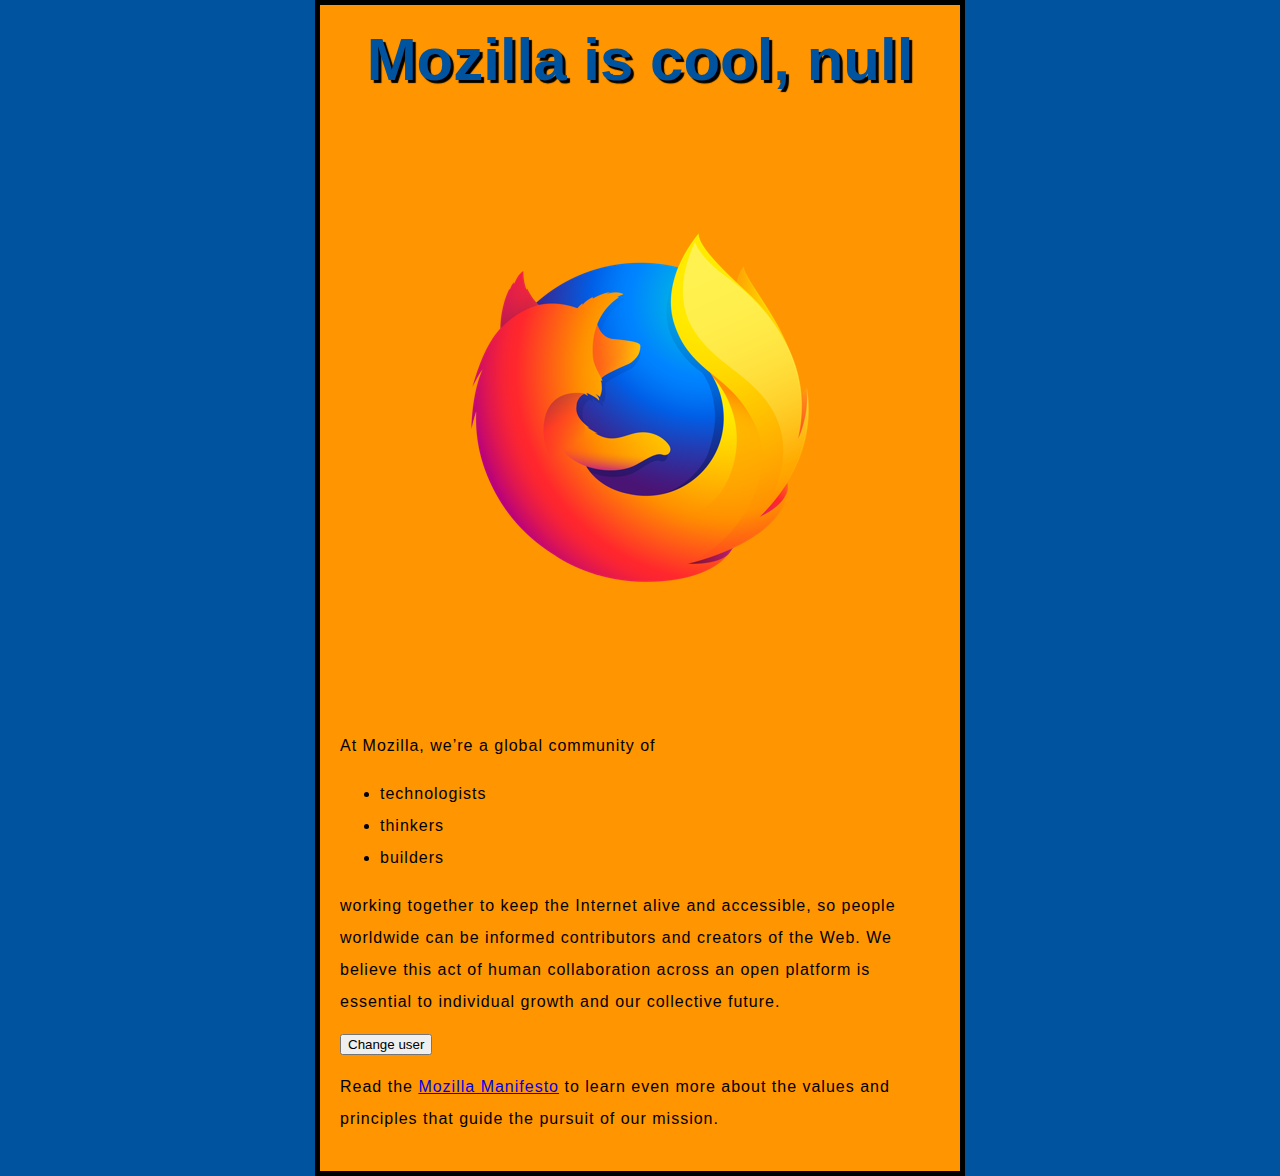
<file: index.html>
<!DOCTYPE html>
<html>
  <head>
    <meta charset="utf-8">
    <title>Моя тестовая страница</title>
    <link href="styles/style.css" rel="stylesheet" type="text/css">
    <link href='http://fonts.googleapis.com/css?family=Open+Sans' rel='stylesheet' type='text/css'>
  </head>
  <body>
  	<h1>Mozilla is cool</h1>
    <img src="images/firefox.png" alt="firefox logo">

    <p>At Mozilla, we’re a global community of</p>

    <ul> <!-- changed to list in the tutorial -->
      <li>technologists</li>
      <li>thinkers</li>
      <li>builders</li>
    </ul>

    <p>working together to keep the Internet alive and accessible, so people worldwide can be informed contributors and creators of the Web. We believe this act of human collaboration across an open platform is essential to individual growth and our collective future.</p>
    <button>Change user</button>
    <p>Read the <a href="https://www.mozilla.org/en-US/about/manifesto/">Mozilla Manifesto</a> to learn even more about the values and principles that guide the pursuit of our mission.</p>
    <script src="scripts/main.js"></script>
  </body>
</html>
</file>
<file: styles/style.css>
html {
    font-size: 10px; /* px значит 'пиксели': базовый шрифт будет 10 пикселей в высоту  */
    font-family: 'Roboto', sans-serif;
  }


h1 {
    font-size: 60px;
    text-align: center;
  }
  
p, li {
    font-size: 16px;
    line-height: 2;
    letter-spacing: 1px;
  }


  html {
    background-color: #00539F;
  }

  body {
    width: 600px;
    margin: 0 auto;
    background-color: #FF9500;
    padding: 0 20px 20px 20px;
    border: 5px solid black;
  }

  h1 {
    margin: 0;
    padding: 20px 0;
    color: #00539F;
    text-shadow: 3px 3px 1px black;
  }
  
  img {
    display: block;
    margin: 0 auto;
  }
</file>
